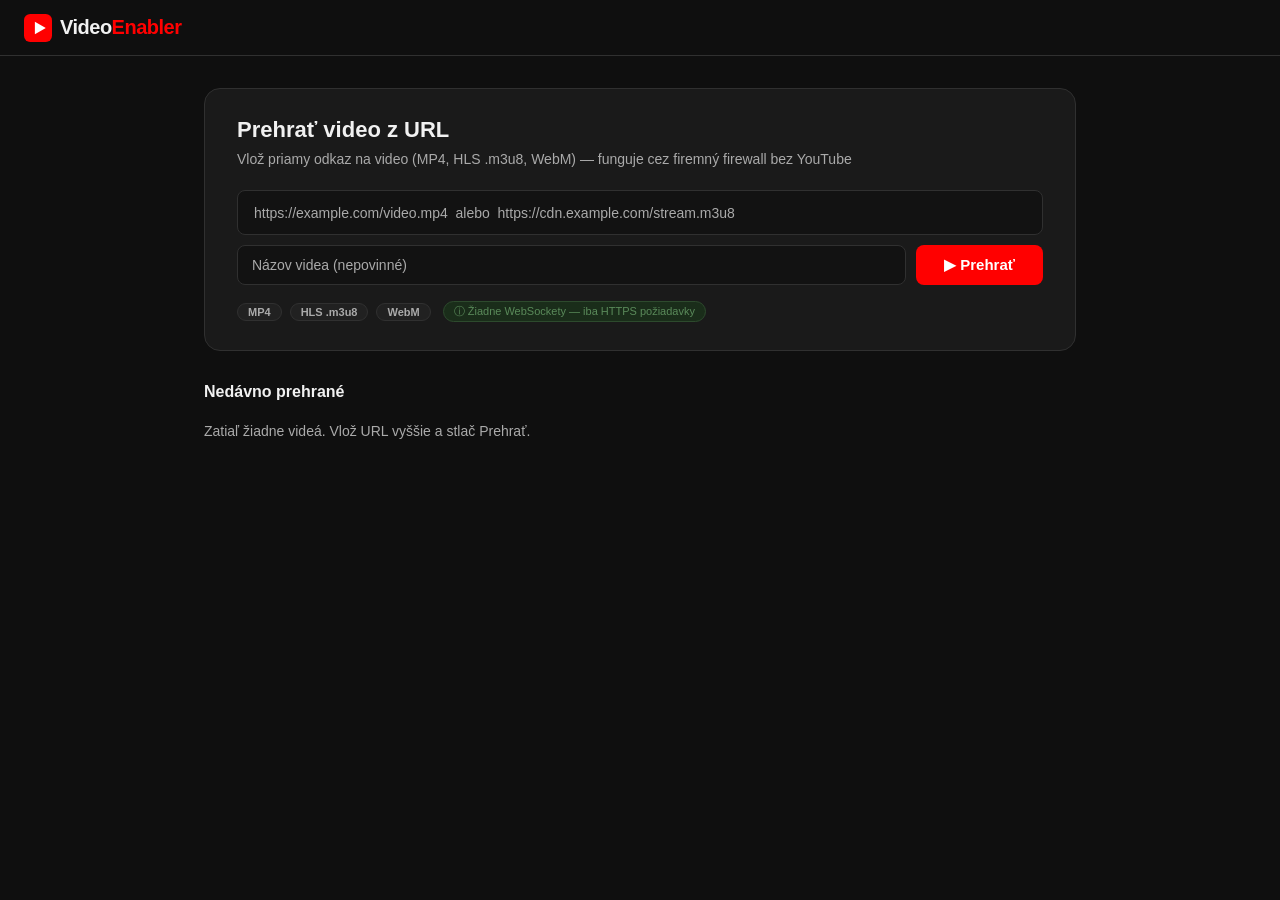
<file: index.html>
<!DOCTYPE html>
<html lang="sk">
<head>
  <meta charset="UTF-8">
  <meta name="viewport" content="width=device-width, initial-scale=1.0">
  <title>VideoEnabler</title>
  <link rel="icon" href="./assets/logo.svg" type="image/svg+xml">
  <link rel="stylesheet" href="./vendor/video-js.min.css">
  <link rel="stylesheet" href="./css/style.css">
</head>
<body>

  <header class="header">
    <div class="header-logo">
      <img src="./assets/logo.svg" alt="Logo" width="28" height="28">
      <span>Video<span class="accent">Enabler</span></span>
    </div>
  </header>

  <main class="main-content">

    <!-- URL Input Section -->
    <section class="url-section">
      <div class="url-card">
        <h1 class="url-heading">Prehrať video z URL</h1>
        <p class="url-subheading">Vlož priamy odkaz na video (MP4, HLS .m3u8, WebM) — funguje cez firemný firewall bez YouTube</p>
        <div class="url-form">
          <input
            type="url"
            id="url-input"
            class="url-input"
            placeholder="https://example.com/video.mp4  alebo  https://cdn.example.com/stream.m3u8"
            autocomplete="off"
            autocorrect="off"
            spellcheck="false"
          >
          <div class="url-form-row">
            <input
              type="text"
              id="title-input"
              class="title-input"
              placeholder="Názov videa (nepovinné)"
              autocomplete="off"
            >
            <button id="play-btn" class="play-btn">&#9654; Prehrať</button>
          </div>
        </div>
        <div class="url-tips">
          <span class="tip">MP4</span>
          <span class="tip">HLS .m3u8</span>
          <span class="tip">WebM</span>
          <span class="tip tip-info">&#9432; Žiadne WebSockety — iba HTTPS požiadavky</span>
        </div>
      </div>
    </section>

    <!-- Player Section (hidden until first play) -->
    <section class="player-section" id="player-section" hidden>
      <div class="player-wrap">
        <video
          id="video-player"
          class="video-js vjs-default-skin"
          controls
          preload="metadata"
        ></video>
      </div>
      <div class="player-info">
        <h2 class="player-title" id="player-title"></h2>
        <p class="player-url" id="player-url-display"></p>
      </div>
    </section>

    <!-- History Section -->
    <section class="history-section">
      <div class="history-header">
        <h3 class="history-heading">Nedávno prehrané</h3>
        <button id="clear-history-btn" class="clear-btn" hidden>Vymazať históriu</button>
      </div>
      <div id="history-list" class="history-list">
        <p class="empty-msg">Zatiaľ žiadne videá. Vlož URL vyššie a stlač Prehrať.</p>
      </div>
    </section>

  </main>

  <script src="./vendor/video.min.js"></script>
  <script>
  (function () {
    'use strict';

    var HISTORY_KEY = 've_history';
    var MAX_HISTORY = 30;
    var player = null;

    // ── Format detection ─────────────────────────────────────────
    function detectType(url) {
      var u = (url || '').toLowerCase().split('?')[0];
      if (u.indexOf('.m3u8') !== -1) return 'application/x-mpegURL';
      if (u.indexOf('.webm') !== -1) return 'video/webm';
      if (u.indexOf('.ogv') !== -1 || u.indexOf('.ogg') !== -1) return 'video/ogg';
      return 'video/mp4';
    }

    // ── localStorage history ──────────────────────────────────────
    function getHistory() {
      try { return JSON.parse(localStorage.getItem(HISTORY_KEY) || '[]'); }
      catch (e) { return []; }
    }

    function saveToHistory(url, title) {
      var hist = getHistory().filter(function (h) { return h.url !== url; });
      hist.unshift({ url: url, title: title || '', ts: Date.now() });
      try { localStorage.setItem(HISTORY_KEY, JSON.stringify(hist.slice(0, MAX_HISTORY))); }
      catch (e) {}
    }

    function removeFromHistory(url) {
      var hist = getHistory().filter(function (h) { return h.url !== url; });
      try { localStorage.setItem(HISTORY_KEY, JSON.stringify(hist)); }
      catch (e) {}
      renderHistory();
    }

    function clearHistory() {
      try { localStorage.removeItem(HISTORY_KEY); }
      catch (e) {}
      renderHistory();
    }

    // ── Player ────────────────────────────────────────────────────
    function playVideo(url, title) {
      url = (url || '').trim();
      title = (title || '').trim();
      if (!url) return;

      var section = document.getElementById('player-section');
      section.hidden = false;
      document.getElementById('player-title').textContent = title || 'Prehrávanie videa';
      document.getElementById('player-url-display').textContent = url;

      if (!player) {
        player = videojs('video-player', {
          controls: true,
          autoplay: true,
          preload: 'auto',
          fluid: true,
          playbackRates: [0.5, 0.75, 1, 1.25, 1.5, 2],
          html5: {
            vhs: {
              // Pure XHR/fetch only — no WebSockets, no low-latency mode
              // Works behind corporate firewalls that block WS
              enableLowInitialPlaylist: false,
              useNetworkInformationApi: false,
              overrideNative: true
            }
          }
        });
        player.on('error', function () {
          var e = player.error();
          console.warn('VideoEnabler error:', e && e.message);
        });
      }

      player.src({ src: url, type: detectType(url) });
      player.load();
      player.play().catch(function () {});

      section.scrollIntoView({ behavior: 'smooth', block: 'start' });

      saveToHistory(url, title);
      renderHistory();
    }

    // ── History rendering ─────────────────────────────────────────
    function formatAge(ts) {
      var diff = Date.now() - ts;
      var m = Math.floor(diff / 60000);
      if (m < 1) return 'Práve teraz';
      if (m < 60) return 'pred ' + m + ' min';
      var h = Math.floor(m / 60);
      if (h < 24) return 'pred ' + h + ' hod';
      return 'pred ' + Math.floor(h / 24) + ' dňom';
    }

    function esc(str) {
      return String(str)
        .replace(/&/g, '&amp;').replace(/</g, '&lt;')
        .replace(/>/g, '&gt;').replace(/"/g, '&quot;');
    }

    function truncate(str, max) {
      return str.length > max ? str.slice(0, max - 1) + '…' : str;
    }

    function renderHistory() {
      var hist = getHistory();
      var list = document.getElementById('history-list');
      var clearBtn = document.getElementById('clear-history-btn');

      if (hist.length === 0) {
        list.innerHTML = '<p class="empty-msg">Zatiaľ žiadne videá. Vlož URL vyššie a stlač Prehrať.</p>';
        clearBtn.hidden = true;
        return;
      }

      clearBtn.hidden = false;
      list.innerHTML = '';

      hist.forEach(function (item) {
        var card = document.createElement('div');
        card.className = 'history-card';
        card.innerHTML =
          '<div class="hcard-icon">&#9654;</div>' +
          '<div class="hcard-info">' +
            '<div class="hcard-title">' + esc(item.title || 'Bez názvu') + '</div>' +
            '<div class="hcard-url">' + esc(truncate(item.url, 70)) + '</div>' +
            '<div class="hcard-time">' + formatAge(item.ts) + '</div>' +
          '</div>' +
          '<div class="hcard-actions">' +
            '<button class="hcard-play" title="Prehrať">&#9654;</button>' +
            '<button class="hcard-del" title="Odstrániť">&#215;</button>' +
          '</div>';

        function doPlay(e) {
          if (e) e.stopPropagation();
          document.getElementById('url-input').value = item.url;
          document.getElementById('title-input').value = item.title || '';
          playVideo(item.url, item.title);
        }

        card.addEventListener('click', doPlay);
        card.querySelector('.hcard-play').addEventListener('click', doPlay);
        card.querySelector('.hcard-del').addEventListener('click', function (e) {
          e.stopPropagation();
          removeFromHistory(item.url);
        });

        list.appendChild(card);
      });
    }

    // ── Event wiring ──────────────────────────────────────────────
    document.getElementById('play-btn').addEventListener('click', function () {
      playVideo(
        document.getElementById('url-input').value,
        document.getElementById('title-input').value
      );
    });

    document.getElementById('url-input').addEventListener('keydown', function (e) {
      if (e.key === 'Enter') {
        playVideo(this.value, document.getElementById('title-input').value);
      }
    });

    document.getElementById('clear-history-btn').addEventListener('click', function () {
      if (confirm('Vymazať celú históriu prehrávaných videí?')) clearHistory();
    });

    // ── Init ──────────────────────────────────────────────────────
    renderHistory();

  })();
  </script>
</body>
</html>
</file>
<file: css/style.css>
:root {
  --bg-primary:    #0f0f0f;
  --bg-secondary:  #212121;
  --bg-card:       #1a1a1a;
  --bg-hover:      #2d2d2d;
  --text-primary:  #f1f1f1;
  --text-secondary:#aaaaaa;
  --accent:        #ff0000;
  --accent-hover:  #cc0000;
  --border:        #303030;
  --header-height: 56px;
  --content-max:   920px;
}

*, *::before, *::after { box-sizing: border-box; margin: 0; padding: 0; }

body {
  font-family: 'Roboto', Arial, sans-serif;
  background: var(--bg-primary);
  color: var(--text-primary);
  min-height: 100vh;
}

a { color: inherit; text-decoration: none; }

/* ── HEADER ─────────────────────────────────────────────────── */
.header {
  position: fixed;
  top: 0; left: 0; right: 0;
  height: var(--header-height);
  background: var(--bg-primary);
  border-bottom: 1px solid var(--border);
  display: flex;
  align-items: center;
  padding: 0 24px;
  z-index: 100;
}

.header-logo {
  display: flex;
  align-items: center;
  gap: 8px;
  font-size: 20px;
  font-weight: 700;
  letter-spacing: -0.5px;
}

.accent { color: var(--accent); }

/* ── MAIN LAYOUT ─────────────────────────────────────────────── */
.main-content {
  max-width: var(--content-max);
  margin: 0 auto;
  padding: calc(var(--header-height) + 32px) 24px 64px;
  display: flex;
  flex-direction: column;
  gap: 32px;
}

/* ── URL INPUT CARD ──────────────────────────────────────────── */
.url-card {
  background: var(--bg-card);
  border: 1px solid var(--border);
  border-radius: 16px;
  padding: 28px 32px;
}

.url-heading {
  font-size: 22px;
  font-weight: 700;
  margin-bottom: 6px;
}

.url-subheading {
  font-size: 14px;
  color: var(--text-secondary);
  margin-bottom: 20px;
  line-height: 1.5;
}

.url-form { display: flex; flex-direction: column; gap: 10px; }

.url-input {
  width: 100%;
  padding: 13px 16px;
  background: #121212;
  border: 1px solid var(--border);
  border-radius: 8px;
  color: var(--text-primary);
  font-size: 15px;
  outline: none;
  transition: border-color 0.15s;
}

.url-input:focus { border-color: #1c62b9; }
.url-input::placeholder { color: var(--text-secondary); font-size: 14px; }

.url-form-row {
  display: flex;
  gap: 10px;
}

.title-input {
  flex: 1;
  padding: 11px 14px;
  background: #121212;
  border: 1px solid var(--border);
  border-radius: 8px;
  color: var(--text-primary);
  font-size: 14px;
  outline: none;
  transition: border-color 0.15s;
}

.title-input:focus { border-color: #1c62b9; }
.title-input::placeholder { color: var(--text-secondary); }

.play-btn {
  padding: 11px 28px;
  background: var(--accent);
  color: #fff;
  border: none;
  border-radius: 8px;
  font-size: 15px;
  font-weight: 600;
  cursor: pointer;
  white-space: nowrap;
  transition: background 0.15s, transform 0.1s;
}

.play-btn:hover  { background: var(--accent-hover); }
.play-btn:active { transform: scale(0.97); }

.url-tips {
  display: flex;
  flex-wrap: wrap;
  gap: 8px;
  margin-top: 16px;
  align-items: center;
}

.tip {
  font-size: 11px;
  font-weight: 600;
  padding: 2px 10px;
  border-radius: 20px;
  background: var(--bg-secondary);
  color: var(--text-secondary);
  border: 1px solid var(--border);
}

.tip-info {
  font-weight: 400;
  margin-left: 4px;
  color: #5a8a5a;
  border-color: #2d4a2d;
  background: #1a2d1a;
}

/* ── PLAYER SECTION ──────────────────────────────────────────── */
.player-wrap {
  background: #000;
  border-radius: 12px;
  overflow: hidden;
  width: 100%;
}

.video-js { width: 100% !important; }

.player-info { padding: 14px 4px 0; }

.player-title {
  font-size: 19px;
  font-weight: 600;
  margin-bottom: 5px;
  line-height: 1.3;
}

.player-url {
  font-size: 12px;
  color: var(--text-secondary);
  word-break: break-all;
  line-height: 1.4;
}

/* ── VIDEO.JS SKIN ───────────────────────────────────────────── */
.video-js .vjs-control-bar {
  background: rgba(0,0,0,0.75) !important;
  backdrop-filter: blur(4px);
}

.video-js .vjs-play-progress,
.video-js .vjs-volume-level {
  background: var(--accent) !important;
}

.video-js .vjs-load-progress {
  background: rgba(255,255,255,0.2) !important;
}

.video-js .vjs-big-play-button {
  background: var(--accent) !important;
  border: none !important;
  border-radius: 50% !important;
  width: 64px !important;
  height: 64px !important;
  line-height: 64px !important;
  top: 50% !important;
  left: 50% !important;
  transform: translate(-50%, -50%) !important;
  margin: 0 !important;
}

.video-js .vjs-big-play-button:hover { background: var(--accent-hover) !important; }
.video-js .vjs-big-play-button .vjs-icon-placeholder::before { line-height: 64px !important; }

/* ── HISTORY SECTION ─────────────────────────────────────────── */
.history-header {
  display: flex;
  align-items: center;
  justify-content: space-between;
  margin-bottom: 14px;
}

.history-heading {
  font-size: 16px;
  font-weight: 600;
}

.clear-btn {
  background: none;
  border: 1px solid var(--border);
  border-radius: 6px;
  color: var(--text-secondary);
  font-size: 12px;
  padding: 5px 12px;
  cursor: pointer;
  transition: background 0.1s, color 0.1s;
}

.clear-btn:hover { background: var(--bg-hover); color: var(--text-primary); }

.history-list { display: flex; flex-direction: column; gap: 8px; }

.empty-msg {
  color: var(--text-secondary);
  font-size: 14px;
  padding: 8px 0;
}

/* ── HISTORY CARD ────────────────────────────────────────────── */
.history-card {
  display: flex;
  align-items: center;
  gap: 14px;
  background: var(--bg-card);
  border: 1px solid var(--border);
  border-radius: 10px;
  padding: 12px 14px;
  cursor: pointer;
  transition: background 0.12s, border-color 0.12s;
}

.history-card:hover {
  background: var(--bg-secondary);
  border-color: var(--bg-hover);
}

.hcard-icon {
  width: 42px;
  height: 42px;
  background: var(--bg-secondary);
  border-radius: 8px;
  display: flex;
  align-items: center;
  justify-content: center;
  font-size: 18px;
  flex-shrink: 0;
  color: var(--accent);
}

.hcard-info { flex: 1; min-width: 0; }

.hcard-title {
  font-size: 14px;
  font-weight: 500;
  margin-bottom: 2px;
  white-space: nowrap;
  overflow: hidden;
  text-overflow: ellipsis;
}

.hcard-url {
  font-size: 11px;
  color: var(--text-secondary);
  white-space: nowrap;
  overflow: hidden;
  text-overflow: ellipsis;
  margin-bottom: 2px;
}

.hcard-time { font-size: 11px; color: var(--text-secondary); }

.hcard-actions { display: flex; gap: 6px; flex-shrink: 0; }

.hcard-play, .hcard-del {
  background: none;
  border: 1px solid var(--border);
  border-radius: 6px;
  color: var(--text-secondary);
  width: 32px;
  height: 32px;
  display: flex;
  align-items: center;
  justify-content: center;
  cursor: pointer;
  font-size: 13px;
  transition: background 0.1s, color 0.1s, border-color 0.1s;
}

.hcard-play:hover {
  background: var(--accent);
  border-color: var(--accent);
  color: #fff;
}

.hcard-del:hover { background: var(--bg-hover); color: var(--text-primary); }

/* ── RESPONSIVE ──────────────────────────────────────────────── */
@media (max-width: 640px) {
  .url-card      { padding: 20px 16px; }
  .url-form-row  { flex-direction: column; }
  .main-content  { padding-top: calc(var(--header-height) + 20px); gap: 24px; }
  .url-heading   { font-size: 18px; }
  .hcard-url     { display: none; }
}
</file>
<file: vendor/video-js.min.css>
.vjs-svg-icon{display:inline-block;background-repeat:no-repeat;background-position:center;fill:currentColor;height:1.8em;width:1.8em}.vjs-svg-icon:before{content:none!important}.vjs-control:focus .vjs-svg-icon,.vjs-svg-icon:hover{filter:drop-shadow(0 0 .25em #fff)}.video-js .vjs-big-play-button .vjs-icon-placeholder:before,.video-js .vjs-modal-dialog,.vjs-button>.vjs-icon-placeholder:before,.vjs-modal-dialog .vjs-modal-dialog-content{position:absolute;top:0;left:0;width:100%;height:100%}.video-js .vjs-big-play-button .vjs-icon-placeholder:before,.vjs-button>.vjs-icon-placeholder:before{text-align:center}@font-face{font-family:VideoJS;src:url([data-uri]) format("woff");font-weight:400;font-style:normal}.video-js .vjs-big-play-button .vjs-icon-placeholder:before,.video-js .vjs-play-control .vjs-icon-placeholder,.vjs-icon-play{font-family:VideoJS;font-weight:400;font-style:normal}.video-js .vjs-big-play-button .vjs-icon-placeholder:before,.video-js .vjs-play-control .vjs-icon-placeholder:before,.vjs-icon-play:before{content:"\f101"}.vjs-icon-play-circle{font-family:VideoJS;font-weight:400;font-style:normal}.vjs-icon-play-circle:before{content:"\f102"}.video-js .vjs-play-control.vjs-playing .vjs-icon-placeholder,.vjs-icon-pause{font-family:VideoJS;font-weight:400;font-style:normal}.video-js .vjs-play-control.vjs-playing .vjs-icon-placeholder:before,.vjs-icon-pause:before{content:"\f103"}.video-js .vjs-mute-control.vjs-vol-0 .vjs-icon-placeholder,.vjs-icon-volume-mute{font-family:VideoJS;font-weight:400;font-style:normal}.video-js .vjs-mute-control.vjs-vol-0 .vjs-icon-placeholder:before,.vjs-icon-volume-mute:before{content:"\f104"}.video-js .vjs-mute-control.vjs-vol-1 .vjs-icon-placeholder,.vjs-icon-volume-low{font-family:VideoJS;font-weight:400;font-style:normal}.video-js .vjs-mute-control.vjs-vol-1 .vjs-icon-placeholder:before,.vjs-icon-volume-low:before{content:"\f105"}.video-js .vjs-mute-control.vjs-vol-2 .vjs-icon-placeholder,.vjs-icon-volume-mid{font-family:VideoJS;font-weight:400;font-style:normal}.video-js .vjs-mute-control.vjs-vol-2 .vjs-icon-placeholder:before,.vjs-icon-volume-mid:before{content:"\f106"}.video-js .vjs-mute-control .vjs-icon-placeholder,.vjs-icon-volume-high{font-family:VideoJS;font-weight:400;font-style:normal}.video-js .vjs-mute-control .vjs-icon-placeholder:before,.vjs-icon-volume-high:before{content:"\f107"}.video-js .vjs-fullscreen-control .vjs-icon-placeholder,.vjs-icon-fullscreen-enter{font-family:VideoJS;font-weight:400;font-style:normal}.video-js .vjs-fullscreen-control .vjs-icon-placeholder:before,.vjs-icon-fullscreen-enter:before{content:"\f108"}.video-js.vjs-fullscreen .vjs-fullscreen-control .vjs-icon-placeholder,.vjs-icon-fullscreen-exit{font-family:VideoJS;font-weight:400;font-style:normal}.video-js.vjs-fullscreen .vjs-fullscreen-control .vjs-icon-placeholder:before,.vjs-icon-fullscreen-exit:before{content:"\f109"}.vjs-icon-spinner{font-family:VideoJS;font-weight:400;font-style:normal}.vjs-icon-spinner:before{content:"\f10a"}.video-js .vjs-subs-caps-button .vjs-icon-placeholder,.video-js .vjs-subtitles-button .vjs-icon-placeholder,.video-js.video-js:lang(en-AU) .vjs-subs-caps-button .vjs-icon-placeholder,.video-js.video-js:lang(en-GB) .vjs-subs-caps-button .vjs-icon-placeholder,.video-js.video-js:lang(en-IE) .vjs-subs-caps-button .vjs-icon-placeholder,.video-js.video-js:lang(en-NZ) .vjs-subs-caps-button .vjs-icon-placeholder,.vjs-icon-subtitles{font-family:VideoJS;font-weight:400;font-style:normal}.video-js .vjs-subs-caps-button .vjs-icon-placeholder:before,.video-js .vjs-subtitles-button .vjs-icon-placeholder:before,.video-js.video-js:lang(en-AU) .vjs-subs-caps-button .vjs-icon-placeholder:before,.video-js.video-js:lang(en-GB) .vjs-subs-caps-button .vjs-icon-placeholder:before,.video-js.video-js:lang(en-IE) .vjs-subs-caps-button .vjs-icon-placeholder:before,.video-js.video-js:lang(en-NZ) .vjs-subs-caps-button .vjs-icon-placeholder:before,.vjs-icon-subtitles:before{content:"\f10b"}.video-js .vjs-captions-button .vjs-icon-placeholder,.video-js:lang(en) .vjs-subs-caps-button .vjs-icon-placeholder,.video-js:lang(fr-CA) .vjs-subs-caps-button .vjs-icon-placeholder,.vjs-icon-captions{font-family:VideoJS;font-weight:400;font-style:normal}.video-js .vjs-captions-button .vjs-icon-placeholder:before,.video-js:lang(en) .vjs-subs-caps-button .vjs-icon-placeholder:before,.video-js:lang(fr-CA) .vjs-subs-caps-button .vjs-icon-placeholder:before,.vjs-icon-captions:before{content:"\f10c"}.vjs-icon-hd{font-family:VideoJS;font-weight:400;font-style:normal}.vjs-icon-hd:before{content:"\f10d"}.video-js .vjs-chapters-button .vjs-icon-placeholder,.vjs-icon-chapters{font-family:VideoJS;font-weight:400;font-style:normal}.video-js .vjs-chapters-button .vjs-icon-placeholder:before,.vjs-icon-chapters:before{content:"\f10e"}.vjs-icon-downloading{font-family:VideoJS;font-weight:400;font-style:normal}.vjs-icon-downloading:before{content:"\f10f"}.vjs-icon-file-download{font-family:VideoJS;font-weight:400;font-style:normal}.vjs-icon-file-download:before{content:"\f110"}.vjs-icon-file-download-done{font-family:VideoJS;font-weight:400;font-style:normal}.vjs-icon-file-download-done:before{content:"\f111"}.vjs-icon-file-download-off{font-family:VideoJS;font-weight:400;font-style:normal}.vjs-icon-file-download-off:before{content:"\f112"}.vjs-icon-share{font-family:VideoJS;font-weight:400;font-style:normal}.vjs-icon-share:before{content:"\f113"}.vjs-icon-cog{font-family:VideoJS;font-weight:400;font-style:normal}.vjs-icon-cog:before{content:"\f114"}.vjs-icon-square{font-family:VideoJS;font-weight:400;font-style:normal}.vjs-icon-square:before{content:"\f115"}.video-js .vjs-play-progress,.video-js .vjs-volume-level,.vjs-icon-circle,.vjs-seek-to-live-control .vjs-icon-placeholder{font-family:VideoJS;font-weight:400;font-style:normal}.video-js .vjs-play-progress:before,.video-js .vjs-volume-level:before,.vjs-icon-circle:before,.vjs-seek-to-live-control .vjs-icon-placeholder:before{content:"\f116"}.vjs-icon-circle-outline{font-family:VideoJS;font-weight:400;font-style:normal}.vjs-icon-circle-outline:before{content:"\f117"}.vjs-icon-circle-inner-circle{font-family:VideoJS;font-weight:400;font-style:normal}.vjs-icon-circle-inner-circle:before{content:"\f118"}.video-js .vjs-control.vjs-close-button .vjs-icon-placeholder,.vjs-icon-cancel{font-family:VideoJS;font-weight:400;font-style:normal}.video-js .vjs-control.vjs-close-button .vjs-icon-placeholder:before,.vjs-icon-cancel:before{content:"\f119"}.vjs-icon-repeat{font-family:VideoJS;font-weight:400;font-style:normal}.vjs-icon-repeat:before{content:"\f11a"}.video-js .vjs-play-control.vjs-ended .vjs-icon-placeholder,.vjs-icon-replay{font-family:VideoJS;font-weight:400;font-style:normal}.video-js .vjs-play-control.vjs-ended .vjs-icon-placeholder:before,.vjs-icon-replay:before{content:"\f11b"}.video-js .vjs-skip-backward-5 .vjs-icon-placeholder,.vjs-icon-replay-5{font-family:VideoJS;font-weight:400;font-style:normal}.video-js .vjs-skip-backward-5 .vjs-icon-placeholder:before,.vjs-icon-replay-5:before{content:"\f11c"}.video-js .vjs-skip-backward-10 .vjs-icon-placeholder,.vjs-icon-replay-10{font-family:VideoJS;font-weight:400;font-style:normal}.video-js .vjs-skip-backward-10 .vjs-icon-placeholder:before,.vjs-icon-replay-10:before{content:"\f11d"}.video-js .vjs-skip-backward-30 .vjs-icon-placeholder,.vjs-icon-replay-30{font-family:VideoJS;font-weight:400;font-style:normal}.video-js .vjs-skip-backward-30 .vjs-icon-placeholder:before,.vjs-icon-replay-30:before{content:"\f11e"}.video-js .vjs-skip-forward-5 .vjs-icon-placeholder,.vjs-icon-forward-5{font-family:VideoJS;font-weight:400;font-style:normal}.video-js .vjs-skip-forward-5 .vjs-icon-placeholder:before,.vjs-icon-forward-5:before{content:"\f11f"}.video-js .vjs-skip-forward-10 .vjs-icon-placeholder,.vjs-icon-forward-10{font-family:VideoJS;font-weight:400;font-style:normal}.video-js .vjs-skip-forward-10 .vjs-icon-placeholder:before,.vjs-icon-forward-10:before{content:"\f120"}.video-js .vjs-skip-forward-30 .vjs-icon-placeholder,.vjs-icon-forward-30{font-family:VideoJS;font-weight:400;font-style:normal}.video-js .vjs-skip-forward-30 .vjs-icon-placeholder:before,.vjs-icon-forward-30:before{content:"\f121"}.video-js .vjs-audio-button .vjs-icon-placeholder,.vjs-icon-audio{font-family:VideoJS;font-weight:400;font-style:normal}.video-js .vjs-audio-button .vjs-icon-placeholder:before,.vjs-icon-audio:before{content:"\f122"}.vjs-icon-next-item{font-family:VideoJS;font-weight:400;font-style:normal}.vjs-icon-next-item:before{content:"\f123"}.vjs-icon-previous-item{font-family:VideoJS;font-weight:400;font-style:normal}.vjs-icon-previous-item:before{content:"\f124"}.vjs-icon-shuffle{font-family:VideoJS;font-weight:400;font-style:normal}.vjs-icon-shuffle:before{content:"\f125"}.vjs-icon-cast{font-family:VideoJS;font-weight:400;font-style:normal}.vjs-icon-cast:before{content:"\f126"}.video-js .vjs-picture-in-picture-control .vjs-icon-placeholder,.vjs-icon-picture-in-picture-enter{font-family:VideoJS;font-weight:400;font-style:normal}.video-js .vjs-picture-in-picture-control .vjs-icon-placeholder:before,.vjs-icon-picture-in-picture-enter:before{content:"\f127"}.video-js.vjs-picture-in-picture .vjs-picture-in-picture-control .vjs-icon-placeholder,.vjs-icon-picture-in-picture-exit{font-family:VideoJS;font-weight:400;font-style:normal}.video-js.vjs-picture-in-picture .vjs-picture-in-picture-control .vjs-icon-placeholder:before,.vjs-icon-picture-in-picture-exit:before{content:"\f128"}.vjs-icon-facebook{font-family:VideoJS;font-weight:400;font-style:normal}.vjs-icon-facebook:before{content:"\f129"}.vjs-icon-linkedin{font-family:VideoJS;font-weight:400;font-style:normal}.vjs-icon-linkedin:before{content:"\f12a"}.vjs-icon-twitter{font-family:VideoJS;font-weight:400;font-style:normal}.vjs-icon-twitter:before{content:"\f12b"}.vjs-icon-tumblr{font-family:VideoJS;font-weight:400;font-style:normal}.vjs-icon-tumblr:before{content:"\f12c"}.vjs-icon-pinterest{font-family:VideoJS;font-weight:400;font-style:normal}.vjs-icon-pinterest:before{content:"\f12d"}.video-js .vjs-descriptions-button .vjs-icon-placeholder,.vjs-icon-audio-description{font-family:VideoJS;font-weight:400;font-style:normal}.video-js .vjs-descriptions-button .vjs-icon-placeholder:before,.vjs-icon-audio-description:before{content:"\f12e"}.video-js{display:inline-block;vertical-align:top;box-sizing:border-box;color:#fff;background-color:#000;position:relative;padding:0;font-size:10px;line-height:1;font-weight:400;font-style:normal;font-family:Arial,Helvetica,sans-serif;word-break:initial}.video-js:-moz-full-screen{position:absolute}.video-js:-webkit-full-screen{width:100%!important;height:100%!important}.video-js[tabindex="-1"]{outline:0}.video-js *,.video-js :after,.video-js :before{box-sizing:inherit}.video-js ul{font-family:inherit;font-size:inherit;line-height:inherit;list-style-position:outside;margin-left:0;margin-right:0;margin-top:0;margin-bottom:0}.video-js.vjs-1-1,.video-js.vjs-16-9,.video-js.vjs-4-3,.video-js.vjs-9-16,.video-js.vjs-fluid{width:100%;max-width:100%}.video-js.vjs-1-1:not(.vjs-audio-only-mode),.video-js.vjs-16-9:not(.vjs-audio-only-mode),.video-js.vjs-4-3:not(.vjs-audio-only-mode),.video-js.vjs-9-16:not(.vjs-audio-only-mode),.video-js.vjs-fluid:not(.vjs-audio-only-mode){height:0}.video-js.vjs-16-9:not(.vjs-audio-only-mode){padding-top:56.25%}.video-js.vjs-4-3:not(.vjs-audio-only-mode){padding-top:75%}.video-js.vjs-9-16:not(.vjs-audio-only-mode){padding-top:177.7777777778%}.video-js.vjs-1-1:not(.vjs-audio-only-mode){padding-top:100%}.video-js.vjs-fill:not(.vjs-audio-only-mode){width:100%;height:100%}.video-js .vjs-tech{position:absolute;top:0;left:0;width:100%;height:100%}.video-js.vjs-audio-only-mode .vjs-tech{display:none}body.vjs-full-window,body.vjs-pip-window{padding:0;margin:0;height:100%}.vjs-full-window .video-js.vjs-fullscreen,body.vjs-pip-window .video-js{position:fixed;overflow:hidden;z-index:1000;left:0;top:0;bottom:0;right:0}.video-js.vjs-fullscreen:not(.vjs-ios-native-fs),body.vjs-pip-window .video-js{width:100%!important;height:100%!important;padding-top:0!important;display:block}.video-js.vjs-fullscreen.vjs-user-inactive{cursor:none}.vjs-pip-container .vjs-pip-text{position:absolute;bottom:10%;font-size:2em;background-color:rgba(0,0,0,.7);padding:.5em;text-align:center;width:100%}.vjs-layout-small.vjs-pip-container .vjs-pip-text,.vjs-layout-tiny.vjs-pip-container .vjs-pip-text,.vjs-layout-x-small.vjs-pip-container .vjs-pip-text{bottom:0;font-size:1.4em}.vjs-hidden{display:none!important}.vjs-disabled{opacity:.5;cursor:default}.video-js .vjs-offscreen{height:1px;left:-9999px;position:absolute;top:0;width:1px}.vjs-lock-showing{display:block!important;opacity:1!important;visibility:visible!important}.vjs-no-js{padding:20px;color:#fff;background-color:#000;font-size:18px;font-family:Arial,Helvetica,sans-serif;text-align:center;width:300px;height:150px;margin:0 auto}.vjs-no-js a,.vjs-no-js a:visited{color:#66a8cc}.video-js .vjs-big-play-button{font-size:3em;line-height:1.5em;height:1.63332em;width:3em;display:block;position:absolute;top:50%;left:50%;padding:0;margin-top:-.81666em;margin-left:-1.5em;cursor:pointer;opacity:1;border:.06666em solid #fff;background-color:#2b333f;background-color:rgba(43,51,63,.7);border-radius:.3em;transition:all .4s}.vjs-big-play-button .vjs-svg-icon{width:1em;height:1em;position:absolute;top:50%;left:50%;line-height:1;transform:translate(-50%,-50%)}.video-js .vjs-big-play-button:focus,.video-js:hover .vjs-big-play-button{border-color:#fff;background-color:#73859f;background-color:rgba(115,133,159,.5);transition:all 0s}.vjs-controls-disabled .vjs-big-play-button,.vjs-error .vjs-big-play-button,.vjs-has-started .vjs-big-play-button,.vjs-using-native-controls .vjs-big-play-button{display:none}.vjs-has-started.vjs-paused.vjs-show-big-play-button-on-pause:not(.vjs-seeking,.vjs-scrubbing,.vjs-error) .vjs-big-play-button{display:block}.video-js button{background:0 0;border:none;color:inherit;display:inline-block;font-size:inherit;line-height:inherit;text-transform:none;text-decoration:none;transition:none;-webkit-appearance:none;-moz-appearance:none;appearance:none}.video-js.vjs-spatial-navigation-enabled .vjs-button:focus{outline:.0625em solid #fff;box-shadow:none}.vjs-control .vjs-button{width:100%;height:100%}.video-js .vjs-control.vjs-close-button{cursor:pointer;height:3em;position:absolute;right:0;top:.5em;z-index:2}.video-js .vjs-modal-dialog{background:rgba(0,0,0,.8);background:linear-gradient(180deg,rgba(0,0,0,.8),rgba(255,255,255,0));overflow:auto}.video-js .vjs-modal-dialog>*{box-sizing:border-box}.vjs-modal-dialog .vjs-modal-dialog-content{font-size:1.2em;line-height:1.5;padding:20px 24px;z-index:1}.vjs-menu-button{cursor:pointer}.vjs-menu-button.vjs-disabled{cursor:default}.vjs-workinghover .vjs-menu-button.vjs-disabled:hover .vjs-menu{display:none}.vjs-menu .vjs-menu-content{display:block;padding:0;margin:0;font-family:Arial,Helvetica,sans-serif;overflow:auto}.vjs-menu .vjs-menu-content>*{box-sizing:border-box}.vjs-scrubbing .vjs-control.vjs-menu-button:hover .vjs-menu{display:none}.vjs-menu li{display:flex;justify-content:center;list-style:none;margin:0;padding:.2em 0;line-height:1.4em;font-size:1.2em;text-align:center;text-transform:lowercase}.js-focus-visible .vjs-menu li.vjs-menu-item:hover,.vjs-menu li.vjs-menu-item:focus,.vjs-menu li.vjs-menu-item:hover{background-color:#73859f;background-color:rgba(115,133,159,.5)}.js-focus-visible .vjs-menu li.vjs-selected:hover,.vjs-menu li.vjs-selected,.vjs-menu li.vjs-selected:focus,.vjs-menu li.vjs-selected:hover{background-color:#fff;color:#2b333f}.js-focus-visible .vjs-menu li.vjs-selected:hover .vjs-svg-icon,.vjs-menu li.vjs-selected .vjs-svg-icon,.vjs-menu li.vjs-selected:focus .vjs-svg-icon,.vjs-menu li.vjs-selected:hover .vjs-svg-icon{fill:#000}.js-focus-visible .vjs-menu :not(.vjs-selected):focus:not(.focus-visible),.video-js .vjs-menu :not(.vjs-selected):focus:not(:focus-visible){background:0 0}.vjs-menu li.vjs-menu-title{text-align:center;text-transform:uppercase;font-size:1em;line-height:2em;padding:0;margin:0 0 .3em 0;font-weight:700;cursor:default}.vjs-menu-button-popup .vjs-menu{display:none;position:absolute;bottom:0;width:10em;left:-3em;height:0;margin-bottom:1.5em;border-top-color:rgba(43,51,63,.7)}.vjs-pip-window .vjs-menu-button-popup .vjs-menu{left:unset;right:1em}.vjs-menu-button-popup .vjs-menu .vjs-menu-content{background-color:#2b333f;background-color:rgba(43,51,63,.7);position:absolute;width:100%;bottom:1.5em;max-height:15em}.vjs-layout-tiny .vjs-menu-button-popup .vjs-menu .vjs-menu-content,.vjs-layout-x-small .vjs-menu-button-popup .vjs-menu .vjs-menu-content{max-height:5em}.vjs-layout-small .vjs-menu-button-popup .vjs-menu .vjs-menu-content{max-height:10em}.vjs-layout-medium .vjs-menu-button-popup .vjs-menu .vjs-menu-content{max-height:14em}.vjs-layout-huge .vjs-menu-button-popup .vjs-menu .vjs-menu-content,.vjs-layout-large .vjs-menu-button-popup .vjs-menu .vjs-menu-content,.vjs-layout-x-large .vjs-menu-button-popup .vjs-menu .vjs-menu-content{max-height:25em}.vjs-menu-button-popup .vjs-menu.vjs-lock-showing,.vjs-workinghover .vjs-menu-button-popup.vjs-hover .vjs-menu{display:block}.video-js .vjs-menu-button-inline{transition:all .4s;overflow:hidden}.video-js .vjs-menu-button-inline:before{width:2.222222222em}.video-js .vjs-menu-button-inline.vjs-slider-active,.video-js .vjs-menu-button-inline:focus,.video-js .vjs-menu-button-inline:hover{width:12em}.vjs-menu-button-inline .vjs-menu{opacity:0;height:100%;width:auto;position:absolute;left:4em;top:0;padding:0;margin:0;transition:all .4s}.vjs-menu-button-inline.vjs-slider-active .vjs-menu,.vjs-menu-button-inline:focus .vjs-menu,.vjs-menu-button-inline:hover .vjs-menu{display:block;opacity:1}.vjs-menu-button-inline .vjs-menu-content{width:auto;height:100%;margin:0;overflow:hidden}.video-js .vjs-control-bar{display:none;width:100%;position:absolute;bottom:0;left:0;right:0;height:3em;background-color:#2b333f;background-color:rgba(43,51,63,.7)}.video-js.vjs-spatial-navigation-enabled .vjs-control-bar{gap:1px}.video-js:not(.vjs-controls-disabled,.vjs-using-native-controls,.vjs-error) .vjs-control-bar.vjs-lock-showing{display:flex!important}.vjs-audio-only-mode .vjs-control-bar,.vjs-has-started .vjs-control-bar{display:flex;visibility:visible;opacity:1;transition:visibility .1s,opacity .1s}.vjs-has-started.vjs-user-inactive.vjs-playing .vjs-control-bar{visibility:visible;opacity:0;pointer-events:none;transition:visibility 1s,opacity 1s}.vjs-controls-disabled .vjs-control-bar,.vjs-error .vjs-control-bar,.vjs-using-native-controls .vjs-control-bar{display:none!important}.vjs-audio-only-mode.vjs-has-started.vjs-user-inactive.vjs-playing .vjs-control-bar,.vjs-audio.vjs-has-started.vjs-user-inactive.vjs-playing .vjs-control-bar{opacity:1;visibility:visible;pointer-events:auto}.video-js .vjs-control{position:relative;text-align:center;margin:0;padding:0;height:100%;width:4em;flex:none}.video-js .vjs-control.vjs-visible-text{width:auto;padding-left:1em;padding-right:1em}.vjs-button>.vjs-icon-placeholder:before{font-size:1.8em;line-height:1.67}.vjs-button>.vjs-icon-placeholder{display:block}.vjs-button>.vjs-svg-icon{display:inline-block}.video-js .vjs-control:focus,.video-js .vjs-control:focus:before,.video-js .vjs-control:hover:before{text-shadow:0 0 1em #fff}.video-js :not(.vjs-visible-text)>.vjs-control-text{border:0;clip:rect(0 0 0 0);height:1px;overflow:hidden;padding:0;position:absolute;width:1px}.video-js .vjs-custom-control-spacer{display:none}.video-js .vjs-progress-control{cursor:pointer;flex:auto;display:flex;align-items:center;min-width:4em;touch-action:none}.video-js .vjs-progress-control.disabled{cursor:default}.vjs-live .vjs-progress-control{display:none}.vjs-liveui .vjs-progress-control{display:flex;align-items:center}.video-js .vjs-progress-holder{flex:auto;transition:all .2s;height:.3em}.video-js .vjs-progress-control .vjs-progress-holder{margin:0 10px}.video-js .vjs-progress-control:hover .vjs-progress-holder,.video-js.vjs-scrubbing.vjs-touch-enabled .vjs-progress-control .vjs-progress-holder{font-size:1.6666666667em}.video-js .vjs-progress-control:hover .vjs-progress-holder.disabled{font-size:1em}.video-js .vjs-progress-holder .vjs-load-progress,.video-js .vjs-progress-holder .vjs-load-progress div,.video-js .vjs-progress-holder .vjs-play-progress{position:absolute;display:block;height:100%;margin:0;padding:0;width:0}.video-js .vjs-play-progress{background-color:#fff}.video-js .vjs-play-progress:before{font-size:.9em;position:absolute;right:-.5em;line-height:.35em;z-index:1}.vjs-svg-icons-enabled .vjs-play-progress:before{content:none!important}.vjs-play-progress .vjs-svg-icon{position:absolute;top:-.35em;right:-.4em;width:.9em;height:.9em;pointer-events:none;line-height:.15em;z-index:1}.video-js .vjs-load-progress{background:rgba(115,133,159,.5)}.video-js .vjs-load-progress div{background:rgba(115,133,159,.75)}.video-js .vjs-time-tooltip{background-color:#fff;background-color:rgba(255,255,255,.8);border-radius:.3em;color:#000;float:right;font-family:Arial,Helvetica,sans-serif;font-size:1em;padding:6px 8px 8px 8px;pointer-events:none;position:absolute;top:-3.4em;visibility:hidden;z-index:1}.video-js .vjs-progress-holder:focus .vjs-time-tooltip{display:none}.video-js .vjs-progress-control:hover .vjs-progress-holder:focus .vjs-time-tooltip,.video-js .vjs-progress-control:hover .vjs-time-tooltip,.video-js.vjs-scrubbing.vjs-touch-enabled .vjs-progress-control .vjs-time-tooltip{display:block;font-size:.6em;visibility:visible}.video-js .vjs-progress-control.disabled:hover .vjs-time-tooltip{font-size:1em}.video-js .vjs-progress-control .vjs-mouse-display{display:none;position:absolute;width:1px;height:100%;background-color:#000;z-index:1}.video-js .vjs-progress-control:hover .vjs-mouse-display{display:block}.video-js.vjs-scrubbing.vjs-touch-enabled .vjs-progress-control .vjs-mouse-display{display:block}.video-js.vjs-user-inactive .vjs-progress-control .vjs-mouse-display{visibility:hidden;opacity:0;transition:visibility 1s,opacity 1s}.vjs-mouse-display .vjs-time-tooltip{color:#fff;background-color:#000;background-color:rgba(0,0,0,.8)}.video-js .vjs-slider{position:relative;cursor:pointer;padding:0;margin:0 .45em 0 .45em;-webkit-touch-callout:none;-webkit-user-select:none;-moz-user-select:none;user-select:none;background-color:#73859f;background-color:rgba(115,133,159,.5)}.video-js .vjs-slider.disabled{cursor:default}.video-js .vjs-slider:focus{text-shadow:0 0 1em #fff;box-shadow:0 0 1em #fff}.video-js.vjs-spatial-navigation-enabled .vjs-slider:focus{outline:.0625em solid #fff}.video-js .vjs-mute-control{cursor:pointer;flex:none}.video-js .vjs-volume-control{cursor:pointer;margin-right:1em;display:flex}.video-js .vjs-volume-control.vjs-volume-horizontal{width:5em}.video-js .vjs-volume-panel .vjs-volume-control{visibility:visible;opacity:0;width:1px;height:1px;margin-left:-1px}.video-js .vjs-volume-panel{transition:width 1s}.video-js .vjs-volume-panel .vjs-volume-control.vjs-slider-active,.video-js .vjs-volume-panel .vjs-volume-control:active,.video-js .vjs-volume-panel.vjs-hover .vjs-mute-control~.vjs-volume-control,.video-js .vjs-volume-panel.vjs-hover .vjs-volume-control,.video-js .vjs-volume-panel:active .vjs-volume-control,.video-js .vjs-volume-panel:focus .vjs-volume-control{visibility:visible;opacity:1;position:relative;transition:visibility .1s,opacity .1s,height .1s,width .1s,left 0s,top 0s}.video-js .vjs-volume-panel .vjs-volume-control.vjs-slider-active.vjs-volume-horizontal,.video-js .vjs-volume-panel .vjs-volume-control:active.vjs-volume-horizontal,.video-js .vjs-volume-panel.vjs-hover .vjs-mute-control~.vjs-volume-control.vjs-volume-horizontal,.video-js .vjs-volume-panel.vjs-hover .vjs-volume-control.vjs-volume-horizontal,.video-js .vjs-volume-panel:active .vjs-volume-control.vjs-volume-horizontal,.video-js .vjs-volume-panel:focus .vjs-volume-control.vjs-volume-horizontal{width:5em;height:3em;margin-right:0}.video-js .vjs-volume-panel .vjs-volume-control.vjs-slider-active.vjs-volume-vertical,.video-js .vjs-volume-panel .vjs-volume-control:active.vjs-volume-vertical,.video-js .vjs-volume-panel.vjs-hover .vjs-mute-control~.vjs-volume-control.vjs-volume-vertical,.video-js .vjs-volume-panel.vjs-hover .vjs-volume-control.vjs-volume-vertical,.video-js .vjs-volume-panel:active .vjs-volume-control.vjs-volume-vertical,.video-js .vjs-volume-panel:focus .vjs-volume-control.vjs-volume-vertical{left:-3.5em;transition:left 0s}.video-js .vjs-volume-panel.vjs-volume-panel-horizontal.vjs-hover,.video-js .vjs-volume-panel.vjs-volume-panel-horizontal.vjs-slider-active,.video-js .vjs-volume-panel.vjs-volume-panel-horizontal:active{width:10em;transition:width .1s}.video-js .vjs-volume-panel.vjs-volume-panel-horizontal.vjs-mute-toggle-only{width:4em}.video-js .vjs-volume-panel .vjs-volume-control.vjs-volume-vertical{height:8em;width:3em;left:-3000em;transition:visibility 1s,opacity 1s,height 1s 1s,width 1s 1s,left 1s 1s,top 1s 1s}.video-js .vjs-volume-panel .vjs-volume-control.vjs-volume-horizontal{transition:visibility 1s,opacity 1s,height 1s 1s,width 1s,left 1s 1s,top 1s 1s}.video-js .vjs-volume-panel{display:flex}.video-js .vjs-volume-bar{margin:1.35em .45em}.vjs-volume-bar.vjs-slider-horizontal{width:5em;height:.3em}.vjs-volume-bar.vjs-slider-vertical{width:.3em;height:5em;margin:1.35em auto}.video-js .vjs-volume-level{position:absolute;bottom:0;left:0;background-color:#fff}.video-js .vjs-volume-level:before{position:absolute;font-size:.9em;z-index:1}.vjs-slider-vertical .vjs-volume-level{width:.3em}.vjs-slider-vertical .vjs-volume-level:before{top:-.5em;left:-.3em;z-index:1}.vjs-svg-icons-enabled .vjs-volume-level:before{content:none}.vjs-volume-level .vjs-svg-icon{position:absolute;width:.9em;height:.9em;pointer-events:none;z-index:1}.vjs-slider-horizontal .vjs-volume-level{height:.3em}.vjs-slider-horizontal .vjs-volume-level:before{line-height:.35em;right:-.5em}.vjs-slider-horizontal .vjs-volume-level .vjs-svg-icon{right:-.3em;transform:translateY(-50%)}.vjs-slider-vertical .vjs-volume-level .vjs-svg-icon{top:-.55em;transform:translateX(-50%)}.video-js .vjs-volume-panel.vjs-volume-panel-vertical{width:4em}.vjs-volume-bar.vjs-slider-vertical .vjs-volume-level{height:100%}.vjs-volume-bar.vjs-slider-horizontal .vjs-volume-level{width:100%}.video-js .vjs-volume-vertical{width:3em;height:8em;bottom:8em;background-color:#2b333f;background-color:rgba(43,51,63,.7)}.video-js .vjs-volume-horizontal .vjs-menu{left:-2em}.video-js .vjs-volume-tooltip{background-color:#fff;background-color:rgba(255,255,255,.8);border-radius:.3em;color:#000;float:right;font-family:Arial,Helvetica,sans-serif;font-size:1em;padding:6px 8px 8px 8px;pointer-events:none;position:absolute;top:-3.4em;visibility:hidden;z-index:1}.video-js .vjs-volume-control:hover .vjs-progress-holder:focus .vjs-volume-tooltip,.video-js .vjs-volume-control:hover .vjs-volume-tooltip{display:block;font-size:1em;visibility:visible}.video-js .vjs-volume-vertical:hover .vjs-progress-holder:focus .vjs-volume-tooltip,.video-js .vjs-volume-vertical:hover .vjs-volume-tooltip{left:1em;top:-12px}.video-js .vjs-volume-control.disabled:hover .vjs-volume-tooltip{font-size:1em}.video-js .vjs-volume-control .vjs-mouse-display{display:none;position:absolute;width:100%;height:1px;background-color:#000;z-index:1}.video-js .vjs-volume-horizontal .vjs-mouse-display{width:1px;height:100%}.video-js .vjs-volume-control:hover .vjs-mouse-display{display:block}.video-js.vjs-user-inactive .vjs-volume-control .vjs-mouse-display{visibility:hidden;opacity:0;transition:visibility 1s,opacity 1s}.vjs-mouse-display .vjs-volume-tooltip{color:#fff;background-color:#000;background-color:rgba(0,0,0,.8)}.vjs-poster{display:inline-block;vertical-align:middle;cursor:pointer;margin:0;padding:0;position:absolute;top:0;right:0;bottom:0;left:0;height:100%}.vjs-has-started .vjs-poster,.vjs-using-native-controls .vjs-poster{display:none}.vjs-audio.vjs-has-started .vjs-poster,.vjs-has-started.vjs-audio-poster-mode .vjs-poster,.vjs-pip-container.vjs-has-started .vjs-poster{display:block}.vjs-poster img{width:100%;height:100%;object-fit:contain}.video-js .vjs-live-control{display:flex;align-items:flex-start;flex:auto;font-size:1em;line-height:3em}.video-js.vjs-liveui .vjs-live-control,.video-js:not(.vjs-live) .vjs-live-control{display:none}.video-js .vjs-seek-to-live-control{align-items:center;cursor:pointer;flex:none;display:inline-flex;height:100%;padding-left:.5em;padding-right:.5em;font-size:1em;line-height:3em;width:auto;min-width:4em}.video-js.vjs-live:not(.vjs-liveui) .vjs-seek-to-live-control,.video-js:not(.vjs-live) .vjs-seek-to-live-control{display:none}.vjs-seek-to-live-control.vjs-control.vjs-at-live-edge{cursor:auto}.vjs-seek-to-live-control .vjs-icon-placeholder{margin-right:.5em;color:#888}.vjs-svg-icons-enabled .vjs-seek-to-live-control{line-height:0}.vjs-seek-to-live-control .vjs-svg-icon{width:1em;height:1em;pointer-events:none;fill:#888}.vjs-seek-to-live-control.vjs-control.vjs-at-live-edge .vjs-icon-placeholder{color:red}.vjs-seek-to-live-control.vjs-control.vjs-at-live-edge .vjs-svg-icon{fill:red}.video-js .vjs-time-control{flex:none;font-size:1em;line-height:3em;min-width:2em;width:auto;padding-left:1em;padding-right:1em}.video-js .vjs-current-time,.video-js .vjs-duration,.vjs-live .vjs-time-control,.vjs-live .vjs-time-divider{display:none}.vjs-time-divider{display:none;line-height:3em}.vjs-normalise-time-controls:not(.vjs-live) .vjs-time-control{display:flex}.video-js .vjs-play-control{cursor:pointer}.video-js .vjs-play-control .vjs-icon-placeholder{flex:none}.vjs-text-track-display{position:absolute;bottom:3em;left:0;right:0;top:0;pointer-events:none}.vjs-error .vjs-text-track-display{display:none}.video-js.vjs-controls-disabled .vjs-text-track-display,.video-js.vjs-user-inactive.vjs-playing .vjs-text-track-display{bottom:1em}.video-js .vjs-text-track{font-size:1.4em;text-align:center;margin-bottom:.1em}.vjs-subtitles{color:#fff}.vjs-captions{color:#fc6}.vjs-tt-cue{display:block}video::-webkit-media-text-track-display{transform:translateY(-3em)}.video-js.vjs-controls-disabled video::-webkit-media-text-track-display,.video-js.vjs-user-inactive.vjs-playing video::-webkit-media-text-track-display{transform:translateY(-1.5em)}.video-js.vjs-force-center-align-cues .vjs-text-track-cue{text-align:center!important;width:80%!important}@supports not (inset:10px){.video-js .vjs-text-track-display>div{top:0;right:0;bottom:0;left:0}}.video-js .vjs-picture-in-picture-control{cursor:pointer;flex:none}.video-js.vjs-audio-only-mode .vjs-picture-in-picture-control,.vjs-pip-window .vjs-picture-in-picture-control{display:none}.video-js .vjs-fullscreen-control{cursor:pointer;flex:none}.video-js.vjs-audio-only-mode .vjs-fullscreen-control,.vjs-pip-window .vjs-fullscreen-control{display:none}.vjs-playback-rate .vjs-playback-rate-value,.vjs-playback-rate>.vjs-menu-button{position:absolute;top:0;left:0;width:100%;height:100%}.vjs-playback-rate .vjs-playback-rate-value{pointer-events:none;font-size:1.5em;line-height:2;text-align:center}.vjs-playback-rate .vjs-menu{width:4em;left:0}.vjs-error .vjs-error-display .vjs-modal-dialog-content{font-size:1.4em;text-align:center}.vjs-loading-spinner{display:none;position:absolute;top:50%;left:50%;transform:translate(-50%,-50%);opacity:.85;text-align:left;border:.6em solid rgba(43,51,63,.7);box-sizing:border-box;background-clip:padding-box;width:5em;height:5em;border-radius:50%;visibility:hidden}.vjs-seeking .vjs-loading-spinner,.vjs-waiting .vjs-loading-spinner{display:flex;justify-content:center;align-items:center;animation:vjs-spinner-show 0s linear .3s forwards}.vjs-error .vjs-loading-spinner{display:none}.vjs-loading-spinner:after,.vjs-loading-spinner:before{content:"";position:absolute;box-sizing:inherit;width:inherit;height:inherit;border-radius:inherit;opacity:1;border:inherit;border-color:transparent;border-top-color:#fff}.vjs-seeking .vjs-loading-spinner:after,.vjs-seeking .vjs-loading-spinner:before,.vjs-waiting .vjs-loading-spinner:after,.vjs-waiting .vjs-loading-spinner:before{animation:vjs-spinner-spin 1.1s cubic-bezier(.6,.2,0,.8) infinite,vjs-spinner-fade 1.1s linear infinite}.vjs-seeking .vjs-loading-spinner:before,.vjs-waiting .vjs-loading-spinner:before{border-top-color:#fff}.vjs-seeking .vjs-loading-spinner:after,.vjs-waiting .vjs-loading-spinner:after{border-top-color:#fff;animation-delay:.44s}@keyframes vjs-spinner-show{to{visibility:visible}}@keyframes vjs-spinner-spin{100%{transform:rotate(360deg)}}@keyframes vjs-spinner-fade{0%{border-top-color:#73859f}20%{border-top-color:#73859f}35%{border-top-color:#fff}60%{border-top-color:#73859f}100%{border-top-color:#73859f}}.video-js.vjs-audio-only-mode .vjs-captions-button{display:none}.vjs-chapters-button .vjs-menu ul{width:24em}.video-js.vjs-audio-only-mode .vjs-descriptions-button{display:none}.vjs-subs-caps-button+.vjs-menu .vjs-captions-menu-item .vjs-svg-icon{width:1.5em;height:1.5em}.video-js .vjs-subs-caps-button+.vjs-menu .vjs-captions-menu-item .vjs-menu-item-text .vjs-icon-placeholder{vertical-align:middle;display:inline-block;margin-bottom:-.1em}.video-js .vjs-subs-caps-button+.vjs-menu .vjs-captions-menu-item .vjs-menu-item-text .vjs-icon-placeholder:before{font-family:VideoJS;content:"\f10c";font-size:1.5em;line-height:inherit}.video-js.vjs-audio-only-mode .vjs-subs-caps-button{display:none}.video-js .vjs-audio-button+.vjs-menu .vjs-descriptions-menu-item .vjs-menu-item-text .vjs-icon-placeholder,.video-js .vjs-audio-button+.vjs-menu .vjs-main-desc-menu-item .vjs-menu-item-text .vjs-icon-placeholder{vertical-align:middle;display:inline-block;margin-bottom:-.1em}.video-js .vjs-audio-button+.vjs-menu .vjs-descriptions-menu-item .vjs-menu-item-text .vjs-icon-placeholder:before,.video-js .vjs-audio-button+.vjs-menu .vjs-main-desc-menu-item .vjs-menu-item-text .vjs-icon-placeholder:before{font-family:VideoJS;content:" \f12e";font-size:1.5em;line-height:inherit}.video-js.vjs-layout-small .vjs-current-time,.video-js.vjs-layout-small .vjs-duration,.video-js.vjs-layout-small .vjs-playback-rate,.video-js.vjs-layout-small .vjs-remaining-time,.video-js.vjs-layout-small .vjs-time-divider,.video-js.vjs-layout-small .vjs-volume-control,.video-js.vjs-layout-tiny .vjs-current-time,.video-js.vjs-layout-tiny .vjs-duration,.video-js.vjs-layout-tiny .vjs-playback-rate,.video-js.vjs-layout-tiny .vjs-remaining-time,.video-js.vjs-layout-tiny .vjs-time-divider,.video-js.vjs-layout-tiny .vjs-volume-control,.video-js.vjs-layout-x-small .vjs-current-time,.video-js.vjs-layout-x-small .vjs-duration,.video-js.vjs-layout-x-small .vjs-playback-rate,.video-js.vjs-layout-x-small .vjs-remaining-time,.video-js.vjs-layout-x-small .vjs-time-divider,.video-js.vjs-layout-x-small .vjs-volume-control{display:none}.video-js.vjs-layout-small .vjs-volume-panel.vjs-volume-panel-horizontal.vjs-hover,.video-js.vjs-layout-small .vjs-volume-panel.vjs-volume-panel-horizontal.vjs-slider-active,.video-js.vjs-layout-small .vjs-volume-panel.vjs-volume-panel-horizontal:active,.video-js.vjs-layout-small .vjs-volume-panel.vjs-volume-panel-horizontal:hover,.video-js.vjs-layout-tiny .vjs-volume-panel.vjs-volume-panel-horizontal.vjs-hover,.video-js.vjs-layout-tiny .vjs-volume-panel.vjs-volume-panel-horizontal.vjs-slider-active,.video-js.vjs-layout-tiny .vjs-volume-panel.vjs-volume-panel-horizontal:active,.video-js.vjs-layout-tiny .vjs-volume-panel.vjs-volume-panel-horizontal:hover,.video-js.vjs-layout-x-small .vjs-volume-panel.vjs-volume-panel-horizontal.vjs-hover,.video-js.vjs-layout-x-small .vjs-volume-panel.vjs-volume-panel-horizontal.vjs-slider-active,.video-js.vjs-layout-x-small .vjs-volume-panel.vjs-volume-panel-horizontal:active,.video-js.vjs-layout-x-small .vjs-volume-panel.vjs-volume-panel-horizontal:hover{width:auto;width:initial}.video-js.vjs-layout-tiny .vjs-progress-control,.video-js.vjs-layout-x-small .vjs-progress-control{display:none}.video-js.vjs-layout-x-small .vjs-custom-control-spacer{flex:auto;display:block}.vjs-modal-dialog.vjs-text-track-settings{background-color:#2b333f;background-color:rgba(43,51,63,.75);color:#fff;height:70%}.vjs-spatial-navigation-enabled .vjs-modal-dialog.vjs-text-track-settings{height:80%}.vjs-error .vjs-text-track-settings{display:none}.vjs-text-track-settings .vjs-modal-dialog-content{display:table}.vjs-text-track-settings .vjs-track-settings-colors,.vjs-text-track-settings .vjs-track-settings-controls,.vjs-text-track-settings .vjs-track-settings-font{display:table-cell}.vjs-text-track-settings .vjs-track-settings-controls{text-align:right;vertical-align:bottom}@supports (display:grid){.vjs-text-track-settings .vjs-modal-dialog-content{display:grid;grid-template-columns:1fr 1fr;grid-template-rows:1fr;padding:20px 24px 0 24px}.vjs-track-settings-controls .vjs-default-button{margin-bottom:20px}.vjs-text-track-settings .vjs-track-settings-controls{grid-column:1/-1}.vjs-layout-small .vjs-text-track-settings .vjs-modal-dialog-content,.vjs-layout-tiny .vjs-text-track-settings .vjs-modal-dialog-content,.vjs-layout-x-small .vjs-text-track-settings .vjs-modal-dialog-content{grid-template-columns:1fr}}.vjs-text-track-settings select{font-size:inherit}.vjs-track-setting>select{margin-right:1em;margin-bottom:.5em}.vjs-text-track-settings fieldset{margin:10px;border:none}.vjs-text-track-settings fieldset span{display:inline-block;padding:0 .6em .8em}.vjs-text-track-settings fieldset span>select{max-width:7.3em}.vjs-text-track-settings legend{color:#fff;font-weight:700;font-size:1.2em}.vjs-text-track-settings .vjs-label{margin:0 .5em .5em 0}.vjs-track-settings-controls button:active,.vjs-track-settings-controls button:focus{outline-style:solid;outline-width:medium;background-image:linear-gradient(0deg,#fff 88%,#73859f 100%)}.vjs-track-settings-controls button:hover{color:rgba(43,51,63,.75)}.vjs-track-settings-controls button{background-color:#fff;background-image:linear-gradient(-180deg,#fff 88%,#73859f 100%);color:#2b333f;cursor:pointer;border-radius:2px}.vjs-track-settings-controls .vjs-default-button{margin-right:1em}.vjs-title-bar{background:rgba(0,0,0,.9);background:linear-gradient(180deg,rgba(0,0,0,.9) 0,rgba(0,0,0,.7) 60%,rgba(0,0,0,0) 100%);font-size:1.2em;line-height:1.5;transition:opacity .1s;padding:.666em 1.333em 4em;pointer-events:none;position:absolute;top:0;width:100%}.vjs-error .vjs-title-bar{display:none}.vjs-title-bar-description,.vjs-title-bar-title{margin:0;overflow:hidden;text-overflow:ellipsis;white-space:nowrap}.vjs-title-bar-title{font-weight:700;margin-bottom:.333em}.vjs-playing.vjs-user-inactive .vjs-title-bar{opacity:0;transition:opacity 1s}.video-js .vjs-skip-forward-5{cursor:pointer}.video-js .vjs-skip-forward-10{cursor:pointer}.video-js .vjs-skip-forward-30{cursor:pointer}.video-js .vjs-skip-backward-5{cursor:pointer}.video-js .vjs-skip-backward-10{cursor:pointer}.video-js .vjs-skip-backward-30{cursor:pointer}.video-js .vjs-transient-button{position:absolute;height:3em;display:flex;align-items:center;justify-content:center;background-color:rgba(50,50,50,.5);cursor:pointer;opacity:1;transition:opacity 1s}.video-js:not(.vjs-has-started) .vjs-transient-button{display:none}.video-js.not-hover .vjs-transient-button:not(.force-display),.video-js.vjs-user-inactive .vjs-transient-button:not(.force-display){opacity:0}.video-js .vjs-transient-button span{padding:0 .5em}.video-js .vjs-transient-button.vjs-left{left:1em}.video-js .vjs-transient-button.vjs-right{right:1em}.video-js .vjs-transient-button.vjs-top{top:1em}.video-js .vjs-transient-button.vjs-near-top{top:4em}.video-js .vjs-transient-button.vjs-bottom{bottom:4em}.video-js .vjs-transient-button:hover{background-color:rgba(50,50,50,.9)}@media print{.video-js>:not(.vjs-tech):not(.vjs-poster){visibility:hidden}}.vjs-resize-manager{position:absolute;top:0;left:0;width:100%;height:100%;border:none;z-index:-1000}.js-focus-visible .video-js :focus:not(.focus-visible){outline:0}.video-js :focus:not(:focus-visible){outline:0}
</file>
